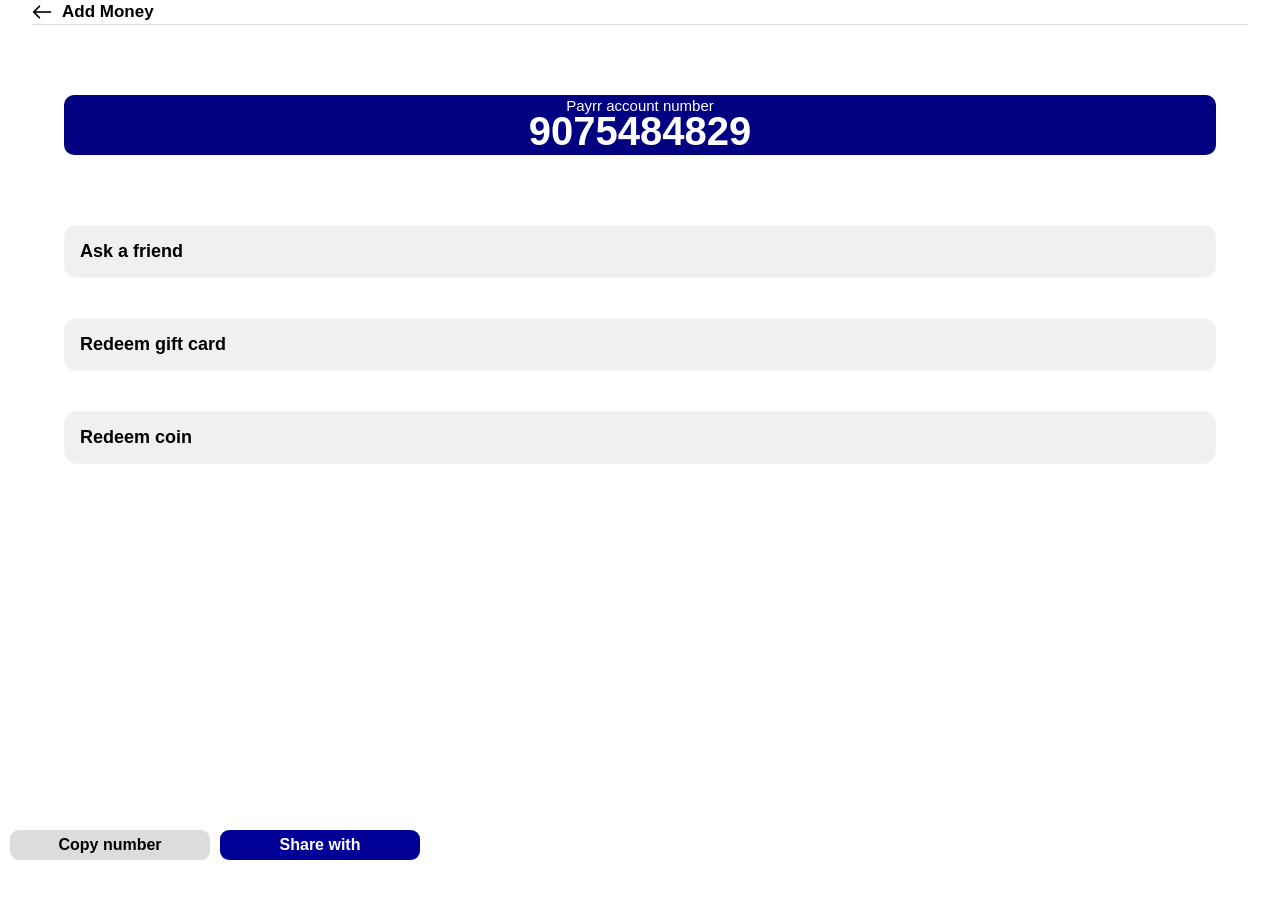
<file: add-money.html>
<!DOCTYPE html>
<html>
  <head>
    <meta name="viewport" content="width=device-width, initial-scale =1.0">
    <title>Add Money</title>
    <style>
  body{
    margin: 0;
    font-family: Arial, Sans-Serif;
    box-sizing: border-box;
  }
  
  .header{
    display: flex;
    align-items: center;
    gap: 10px;
    width: 95%;
    height: 25px;
    font-size: 17px;
    font-weight: normal;
    font-family: Arial, Comic Sans MS;
    pading: 10px;
    border-bottom: 1px solid gainsboro;
    margin: auto;
    text-align: center;
    box-sizing: border-box;
  }
  
  .account-number{
    position: relative;
    width: 90%;
    height: 60px;
    border: 2px solid navy;
    box-sizing: border-box;
    padding: 10px;
    font-size: 40px;
    font-weight: bold;
    font-family: Arial, Georgia;
    display: flex;
    align-items: center;
    justify-content: center;
    margin: 70px auto;
    color: white;
    background: navy;
    -webkit-border-radius: 10px;
  }
 
  
  span{
    position: absolute;
    top: 14%;
    left: 50%;
    transform: translate(-50%, -50%);
    font-size: 15px;
    color: white;
    font-weight: normal;
    text-align: center;
  }
  
  p{
    padding-top: 12px;
  }
  
  button{
    width: 200px;
    height: 30px;
    border-radius: 9px;
    background: gainsboro;
    border: none;
    font-size: 16px;
    font-weight: bold;
  }
  
  .share{
    background: rgb(0,0,150);
    color: white;
  }
  
  .footer{
    width: 100%;
    position: fixed;
    bottom: 30px;
    left: 0px;
    display: flex; 
    align-items: center; 
    gap: 10px;
    padding: 10px;
    box-sizing: border-box;
  }
  
  .nav{
    display: flex;
    align-items: center;
    width: 90%;
    font-size: 18px;
    border: 1px solid whitesmoke;
    background: rgb(240,240,240);
    margin: 40px auto; 
    padding: 15px;
    box-sizing: border-box;
    font-weight: bold;
    border-radius: 12px;
  }
    </style>
  </head>
  <body>
    <div class="header">
      <img onclick="history.back()" src="icon/backarrow.png" style="width: 20px; height: 20px;">
      <h4>Add Money</h4>
   </div>
   
   
   <div class="account-number">
     <span>Payrr account number</span>
     <p>9075484829</p>
    </div>
    
    <div class="footer">
    <button>Copy number</button>
    <button class="share">Share with</button>
    </div>
    
    <div class="content-nav">
        <div class="nav">Ask a friend</div>
        <div class="nav">Redeem gift card</div>
        <div class="nav">Redeem coin</div>
   </div>
   
   
   
  </body>
</html>
</file>
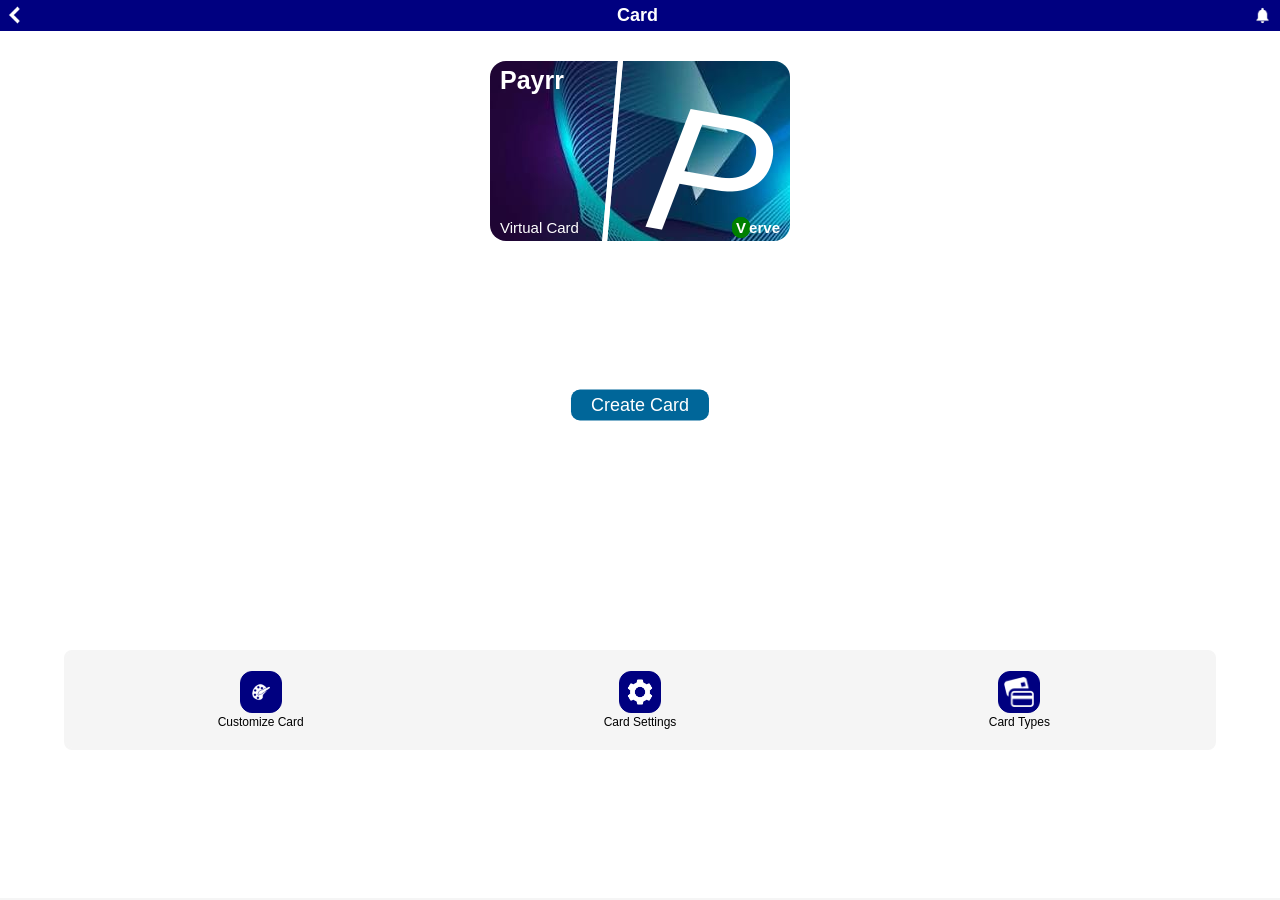
<file: virtual-card.html>
<!DOCTYPE html>
<html>
  <head>
    <meta name="viewport" content="width=device-width,initial-scale=1.0">
    <title>Virtual Card</title>
    <link rel="stylesheet" href="virtual-card.css">
  </head>
  <body>
    <div class="header">
    <img onclick="history.back()" src="icon/backarrow white.png" style="width: 20px; height: 20px;">
    <div>Card</div>
  <img id="notification-btn"src="icon/notification.png" 
    style="width: 25px; height: 25px;">
  </div>
    
    <div class="card-container">
        <div class="virtual-card">
        <h3>Payrr</h3>
        <h4>Virtual Card</h4>
        <h5><span id="span">V</span> erve</h5>
        <div class="card-design">P</div>
        <div class="card-nav"></div>
        </div>
    </div>
    
    <button class="create-card">Create Card</button>
    
    <div class="card-content">
      <div class="content">
        <div class="content-nav" id="customize-card">
       <div class="icon" style="background-image: url('icon/customize.png');"></div>
        </div>
        <p>Customize Card</p>
        </div>
        
      <div class="content">
        <div class="content-nav">
      <div class="icon" style="background-image: url('icon/settings.png');"></div>
         </div>
        <p>Card Settings</p>
        </div>
        
      <div class="content">
   <div class="content-nav" id="card-type-icon">
      <div class="icon" style="background-image: url('icon/card-type.png');"></div>
         </div>
        <p>Card Types</p>
        </div>
    </div>
    
    <div class="cards-container">
  <div class="card-badge">
   <img class="badge" src="icon/diamond-one.png">
    <img class="cards" id="card-1" src="image/card-1.jpeg">
    </div>
    
  <div class="card-badge">
   <img class="badge" src="icon/diamond-two.png">
    <img class="cards" id="card-2" src="image/card-2.jpeg">
    </div>
    
  <div class="card-badge">
   <img class="badge" src="icon/diamond-three.png">
   <img class="cards" id="card-3" src="image/card-3.jpeg">
    </div>
    
  <div class="card-badge">
   <img class="badge" src="icon/diamond-four.png">
    <img class="cards" id="card-4" src="image/card-4.jpeg">
    </div>
    
  <div class="card-badge">
 <img class="badge" src="icon/diamond-five.png">
    <img class="cards" id="card-5" src="image/card-5.jpeg">
    </div>
</div>
    
  <div class="card-type">
    
<img onclick="hello()" src="icon/backarrow.png" 
style="width: 20px; height: 20px; margin-left: 20px; margin-right: auto;">
  
  <div class="card-type-nav">
  <h3>Payrr</h3>
  <h4>Virtual Card</h4>
  <h5><span id="span">V</span> erve</h5>
  <div class="card-design">P</div>
  <img src="image/card-1.jpeg" class="type">
  <div class="card-nav"></div>
  </div>
  
  <div class="card-type-nav">
  <h3>Payrr</h3>
  <h4>Virtual Card</h4>
  <h5>
    <span id="span">V</span>isa</h5>
  <div class="card-design">P</div>
  <img src="image/card-2.jpeg" class="type">
  <div class="card-nav"></div>
  </div>
  
   <div class="card-type-nav">
  <h3>Payrr</h3>
  <h4>Virtual Card</h4>
  <h5><span id="span">M</span>aster</h5>
  <div class="card-design">P</div>
  <img src="image/card-4.jpeg" class="type">
  <div class="card-nav"></div>
  </div>
  </div>
  
  <!--History-->
<div id="notification-container"></div>

    <script src="virtual-card.js" defer></script>
  </body>
</html>
</file>
<file: virtual-card.css>
body{
    font-family: Arial, Sans-Serif;
    margin: 0;
    
  }
  .header{
    display: flex;
    align-items: center;
    justify-content: space-between;
    gap: 10px;
    height: 20px;
    padding: 5px;
    border-bottom: 1px solid navy;
    background: navy;
    color: white;
    font-weight: bold;
    font-size: 18px;
  }
  .card-container{
    position: relative;
    display: flex;
    align-items: center;
    justify-content: center;
    padding-top: 30px;
  }
  .virtual-card{
    position: relative;
    color: white;
    width: 300px;
    height: 180px;
    border-radius: 16px;
    background-image: url('image/card-1.jpeg');cover center no-repeat;
  }
  h3{
    position: absolute;
    top: 5px;
    left: 10px;
    font-size: 25px;
    margin: 0;
  }
  h4{
    position: absolute;
    bottom: 5px;
    left: 10px;
    font-size: 15px;
    font-weight: normal;
    margin: 0;
  }
  h5{
    position: absolute;
    bottom: 5px;
    right: 10px;
    font-size: 15px;
    font-weight: normal;
    margin: 0;
    font-weight: bold;
  }
  span{
    border-radius: 20px;
    padding: 1px 3px;
    border: 1px solid green;
    background: green;
    font-weight: bold;
    margin-right: -5px;
  }
  .card-design{
    position: absolute;
    top: 10px;
    right: 20px;
    font-style: italic;
    font-size: 180px;
    transform: rotate(10deg);
  }
  .card-nav{
    position: absolute;
    top: -3px;
    left: 120px;
    width: 3px;
    height: 103%;
    border: 1px solid white;
    transform: rotate(5deg);
    background: white;
  }
  .create-card{
    position: absolute;
    top: 45%;
    left: 50%;
    transform: translate(-50%,-50%);
    font-size: 18px;
    font-weight: normal;
    color: white;
    background: hsl(200,100%,30%);
    border: none;
    padding: 5px 20px;
    border-radius: 9px;
  }
  .card-content{
    display: grid;
    grid-template-columns: repeat(3,1fr);
    align-items: center;
    position: fixed;
    bottom: 150px;
    left: 50%;
    transform: translateX(-50%);
    width: 90%;
    height: 100px;
    border: 2px solid whitesmoke;
    background: whitesmoke;
    box-sizing: border-box;
    padding: 5px;
    border-radius: 8px;
  }
  .content{
    display: flex;
    align-items: center;
    flex-direction: column;
    gap: 2px;
  }
  .content-nav{
    width: 30px;
    height: 30px;
    border: 1px solid navy;
    border-radius: 12px;
    background: navy;
    padding: 5px;
  }
  .icon{
   width: 100%;
   height: 100%;
   background-position: center;
   background-size: cover; 
  }
  p{
    margin: 0;
    font-size: 12px;
  }
  .cards-container{
    display: flex;
    align-items: center;
    justify-content: space-evenly;
    position: fixed;
    bottom: 0;
    left: 0;
    width: 100%;
    border: 1px solid  whitesmoke;
    height: 0px;
    background: whitesmoke;
    transition: 0.1s ease;
  }
  .cards{
    display: none;
    width: 50px;
    height: 50px;
    border-radius: 9px;
  }
   .card-badge{
    position: relative;
    top: 10px;
    left: 0;
}
.badge{
  position: absolute;
  top: -10px;
  right: -15px;
  width: 25px;
  height: 25px;
}
.card-type{
  display: flex;
  align-items: center;
  justify-content: center;
  flex-direction: column;
  gap: 40px;
  position: fixed;
  bottom: 0;
  left: 0;
  width: 100%;
  height: 0;
  background: whitesmoke;
  overflow: hidden;
  transition: 0.2s ease;
  
}
.type{
  width: 300px;
  height: 180px;
  border-radius: 16px;
}
.card-type-nav{
   position: relative;
    color: white;
    width: 300px;
    height: 180px;
    border-radius: 16px;
}
</file>
